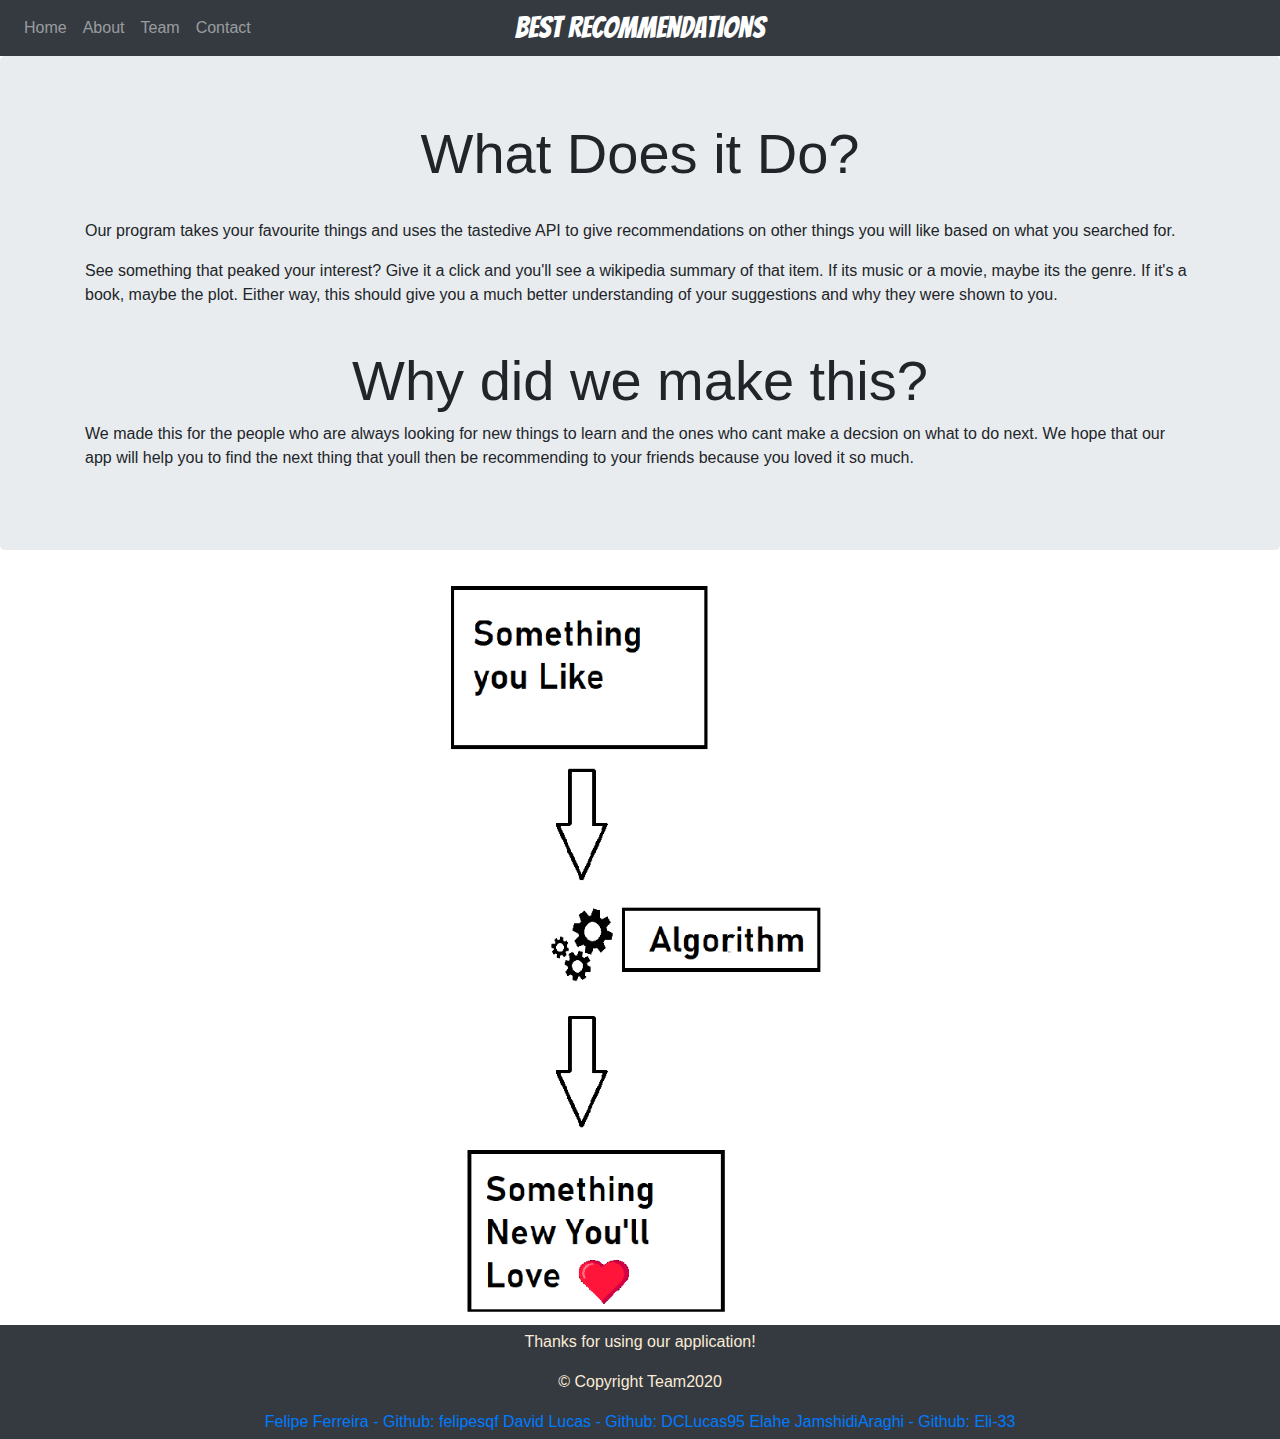
<file: About.html>
<!DOCTYPE html>
<html lang="en">

<head>
    <title>Best Recommendations | About</title>
    <meta charset="utf-8">
    <meta name="viewport" content="width=device-width, initial-scale=1">
    <link rel="stylesheet" href="./Develop/reset.css">
    <link rel="stylesheet" href="https://stackpath.bootstrapcdn.com/bootstrap/4.5.2/css/bootstrap.min.css">
    <link rel="shortcut icon" href="./Assets/favicon_1.ico" type="image/x-icon">
    <link href="https://fonts.googleapis.com/css2?family=Bangers&display=swap" rel="stylesheet">
    <script src="https://ajax.googleapis.com/ajax/libs/jquery/3.5.1/jquery.min.js"></script>
    <script src="https://maxcdn.bootstrapcdn.com/bootstrap/3.4.1/js/bootstrap.min.js"></script>
    <link rel="stylesheet" href="./Develop/styles.css">
</head>

<body>
    <!--Navbar-->
    <!--Navbar-->
    <nav class="navbar navbar-expand-lg navbar-dark bg-dark">
        <div class="navbar-nav">
            <a class="nav-link" href="./index.html">Home <span class="sr-only">(current)</span></a>
            <a class="nav-link" href="./About.html">About</a>
            <a class="nav-link" href="./Team.html">Team</a>
            <a class="nav-link" href="./contact.html">Contact</a>
        </div>
        <div class="topnav-centered">
            <a class="navbar-brand">Best Recommendations</a>
        </div>
        </div>
    </nav>

    <!--Jumbotrom of What it does-->
    <div class="jumbotron">

        <div class="container">
            <h2 class="display-4">What Does it Do?</h2>
            <br>
            <p>Our program takes your favourite things and uses the tastedive API to give
                recommendations on
                other things
                you will like based on what you searched for.</p>

            <p>See something that peaked your interest? Give it a click and you'll see a wikipedia summary of that item.
                If
                its music or a movie, maybe its the genre. If it's a book, maybe the plot. Either way, this should give
                you
                a
                much better understanding of your suggestions and why they were shown to you. </p>

            <br>

            <h2 class="display-4">Why did we make this?</h2>
            <p>We made this for the people who are always looking for new things to learn and the ones who cant make a
                decsion on what to do next. We hope that our app will help you to find the next thing that youll then be
                recommending to your friends because you loved it so much.</p>
        </div>
    </div>
    </div>

    <!--Diagram of Project idea-->
    <img class="diagram" src="Assets/About Diagram.png" alt="Diagram of our program">

    <!--Footer-->
    <footer class="container-fluid text-center">
        <p>Thanks for using our application!</p>
        <p> &copy; Copyright Team2020</p>
        <i class="fab fa-github"><a href="https://github.com/felipesqf">Felipe Ferreira - Github: felipesqf</a></i>
        <i class="fab fa-github"><a href="https://github.com/DCLucas95">David Lucas - Github: DCLucas95</a></i>
        <i class="fab fa-github"><a href="https://github.com/Eli33">Elahe JamshidiAraghi - Github: Eli-33</a></i>
      </footer>

</body>

</html>
</file>
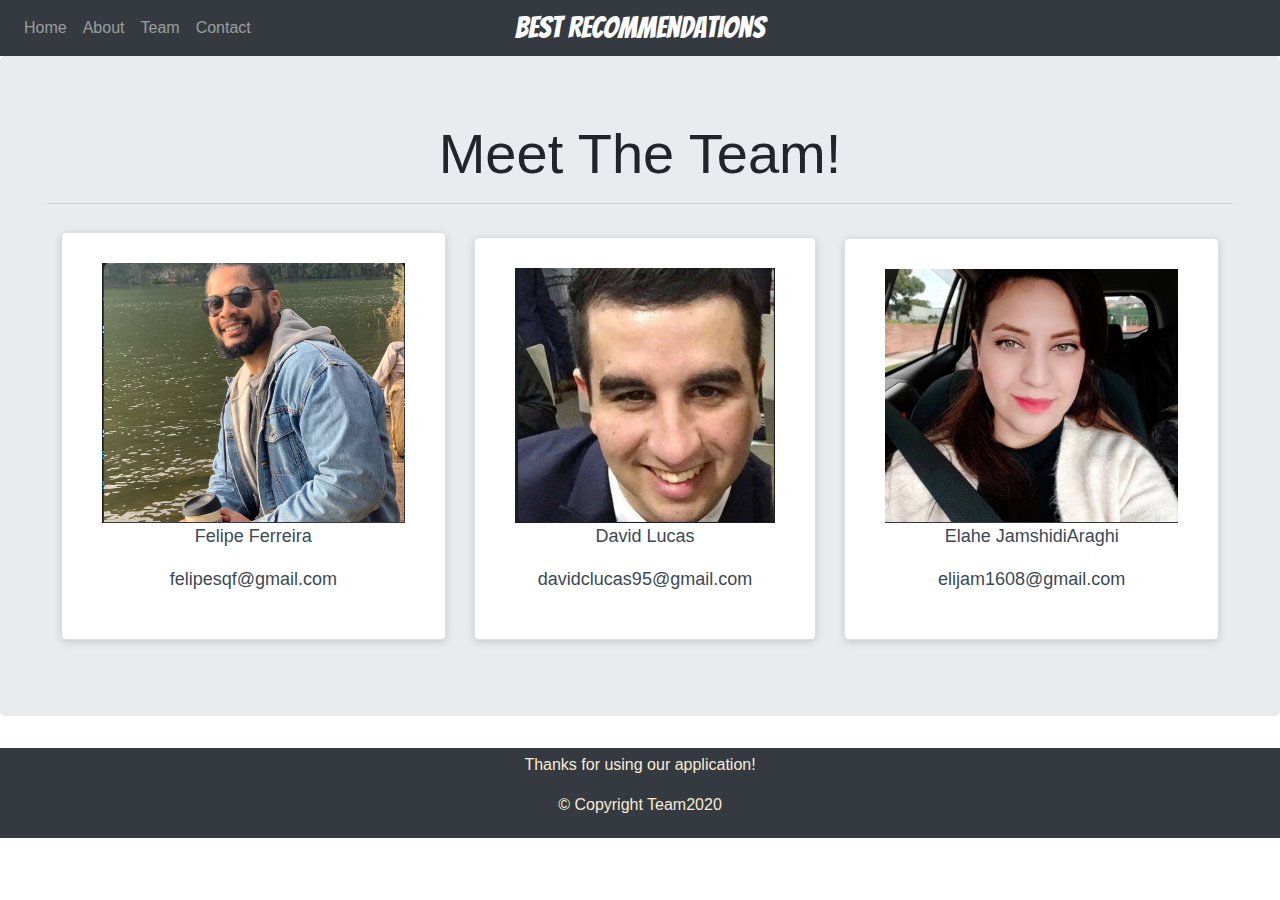
<file: Team.html>
<!DOCTYPE html>
<html lang="en">

<head>
    <title>Best Recommendations | Team</title>
    <meta charset="utf-8">
    <meta name="viewport" content="width=device-width, initial-scale=1">
    <link rel="stylesheet" href="https://stackpath.bootstrapcdn.com/bootstrap/4.5.2/css/bootstrap.min.css">
    <link href="https://fonts.googleapis.com/css2?family=Bangers&display=swap" rel="stylesheet">
    <link rel="shortcut icon" href="./Assets/favicon_1.ico" type="image/x-icon">
    <script src="https://ajax.googleapis.com/ajax/libs/jquery/3.5.1/jquery.min.js"></script>
    <script src="https://maxcdn.bootstrapcdn.com/bootstrap/3.4.1/js/bootstrap.min.js"></script>
    <link rel="stylesheet" href="https://cdnjs.cloudflare.com/ajax/libs/font-awesome/4.7.0/css/font-awesome.min.css">
    <link rel="stylesheet" href="./Develop/styles.css">
</head>

<body>
    <!--Navbar-->
    <nav class="navbar navbar-expand-lg navbar-dark bg-dark">
        <div class="navbar-nav">
            <a class="nav-link" href="./index.html">Home <span class="sr-only">(current)</span></a>
            <a class="nav-link" href="./About.html">About</a>
            <a class="nav-link" href="./Team.html">Team</a>
            <a class="nav-link" href="./contact.html">Contact</a>
        </div>
        <div class="topnav-centered">
            <a class="navbar-brand">Best Recommendations</a>
        </div>
        </div>
    </nav>

    <!--Jumbotron of Team Profiles-->
    <div class="jumbotron">
        <div class="container-fluid text-center">
            <div class="row content" id="recommendations">
                <div class="col-md-12">
                    <h1 class="display-4">Meet The Team!</h1>
                    <hr>

                    <!--Cards of team-->
                    <div class="row">
                        <div class="col-lg-12">
                            <div class="card">
                                <img src="Assets/Team Photo Felipe.PNG" alt="Team Member: Felipe">
                                <p>Felipe Ferreira</p>
                                <p class="com">felipesqf@gmail.com</p>
                                <i class="glyphicon glyphicon-envelope"></i>
                            </div>
                            <div class="card">
                                <img src="Assets/Team Photo David.PNG" alt="Team Member: David">
                                <p>David Lucas</p>
                                <p class="com">davidclucas95@gmail.com</p>
                                <i class="glyphicon glyphicon-envelope"></i>
                            </div>
                            <div class="card">
                                <img src="Assets/Team Photo Elahe.PNG" alt="Team Member: Elahe">
                                <p>Elahe JamshidiAraghi</p>
                                <p class="com">elijam1608@gmail.com</p>
                                <i class="glyphicon glyphicon-envelope"></i>
                            </div>
                        </div>
                    </div>
                </div>
            </div>
        </div>
    </div>

    <!--Footer-->
    <footer class="container-fluid text-center">
        <p>Thanks for using our application!</p>
        <p> &copy; Copyright Team2020</p>
    </footer>

</body>

</html>
</file>
<file: Develop/styles.css>
#search {
  text-align: center;
}
#searchB,
#clearB {
  margin-top: 5px;
}
#UserSearch {
  width: 800px;
}

.navbar {
  background-color: #343a40;
  color: antiquewhite;
}
.navbar-brand {
  font-family: "Bangers", cursive;
  font-size: 1.85rem;
}
.topnav-centered a {
  float: none;
  position: absolute;
  top: 50%;
  left: 50%;
  transform: translate(-50%, -50%);
}
.row.content {
  min-height: 450px;
}
.navbar-brand {
  float: right;
}

.card {
  background-color: hsl(0, 0%, 100%);
  border-radius: 5px;
  border-width: 1px;
  box-shadow: rgba(0, 0, 0, 0.15) 0px 2px 8px 0px;
  color: hsl(206, 17%, 28%);
  font-size: 18px;
  margin: 0 auto;
  max-width: 400px;
  padding: 30px 40px;
  display: inline-block;
  text-align: center;
}

#cardbutton1,
#cardbutton2,
#cardbutton3,
#cardbutton4,
#cardbutton5,
#cardbutton6 {
  width: 18rem;
  height: 18rem;
}

h1 {
  font-weight: bolder;
  text-align: center;
}
h2 {
  font-weight: bolder;
  text-align: center;
}

input[type="text"],
select,
textarea {
  width: 100%;
  padding: 12px;
  border: 1px solid rgb(163, 159, 159);
  border-radius: 4px;
  box-sizing: border-box;
  margin-top: 6px;
  margin-bottom: 16px;
  resize: vertical;
}

footer {
  background-color: #343a40;
  color: antiquewhite;
  padding: 5px;
  width: 100%;
  position: static;
  bottom: 0px;
}

.diagram {
  border-radius: 8px;
  display: block;
  margin-left: auto;
  margin-right: auto;
  width: 50%;
  max-width: 400px;
}

.card {
  margin: 1%;
}

a.btn {
  color: #fff;
  background: #343a40;
  padding: 0.5rem 1rem;
  display: inline-block;
  border-radius: 4px;
  border: none;
  height: 10%;
  width: 15%;
}

.modal {
  text-align: center;
  font-weight: bold;
  max-height: 100px;
}

.btn {
  margin-right: 5px;
}

.error {
  outline: 1px solid red;
}

@media only screen and (max-width: 600px) {
  #cardbutton1,
  #cardbutton2,
  #cardbutton3,
  #cardbutton4,
  #cardbutton5,
  #cardbutton6 {
    width: 10rem;
    height: 10rem;
  }
}
</file>
